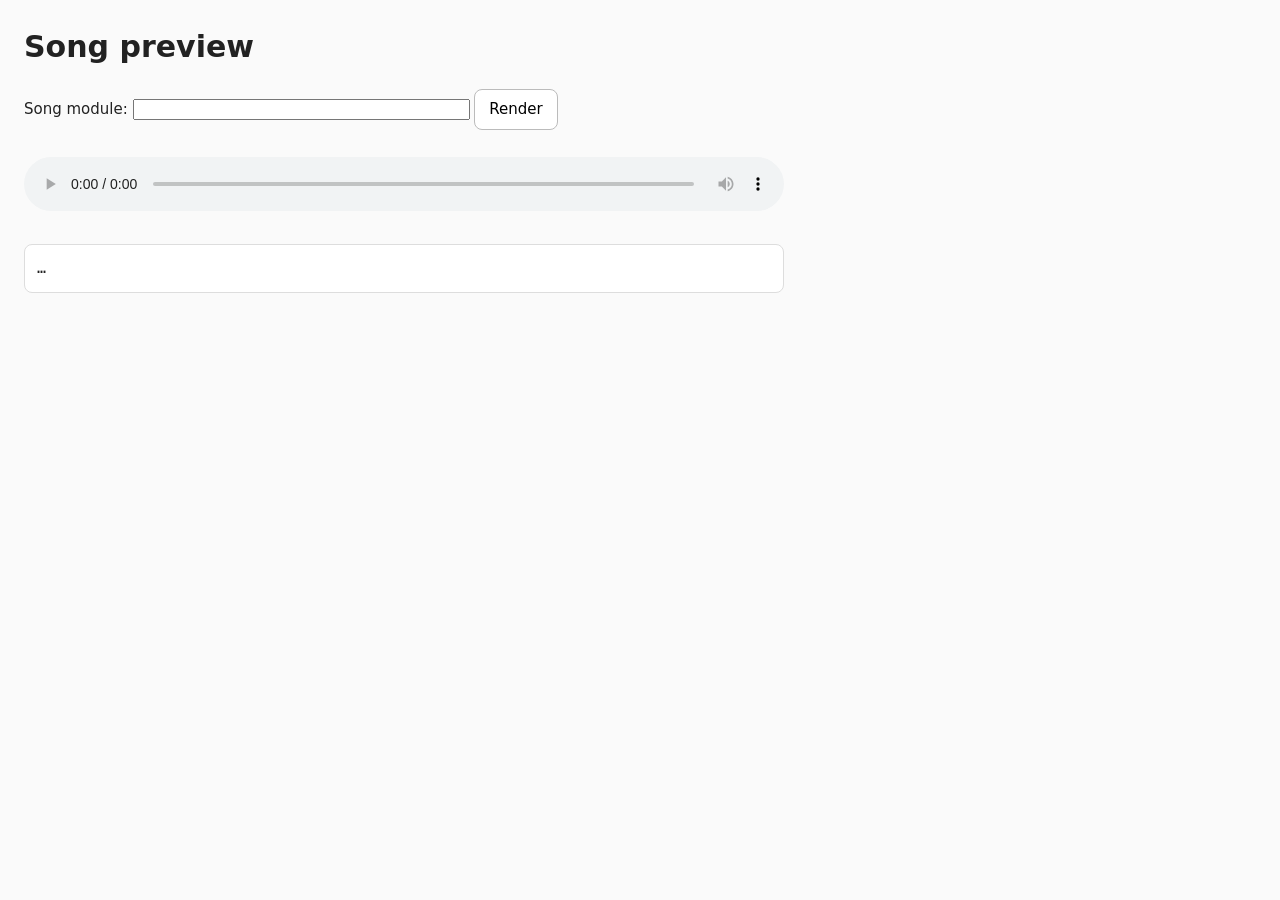
<file: celebration-card/assets/template/music/preview.html>
<!doctype html>
<html lang="en">
<head>
  <meta charset="utf-8" />
  <meta name="viewport" content="width=device-width, initial-scale=1" />
  <title>Song preview</title>
  <meta name="robots" content="noindex" />
  <!-- Dev tool: render a synthesized song offline, listen, check levels, download a WAV.
       Open /music/preview.html?song=song.js (or examples/fanfare.js). Not part of the card.
       Offline rendering takes roughly 1–2× the song's length; add &rate=22050 for a faster draft
       check (export the final WAV at the default 44100). -->
  <script type="importmap">{ "imports": { "tone": "https://cdn.jsdelivr.net/npm/tone@15.1.22/+esm" } }</script>
  <style>
    body { font: 15px/1.5 system-ui, sans-serif; margin: 24px; max-width: 760px; color: #222; background: #fafafa; }
    button { font: inherit; padding: 8px 14px; border-radius: 8px; border: 1px solid #bbb; background: #fff; cursor: pointer; }
    pre { background: #fff; border: 1px solid #ddd; padding: 12px; border-radius: 8px; white-space: pre-wrap; }
    audio { width: 100%; margin: 12px 0; }
  </style>
</head>
<body>
  <h1>Song preview</h1>
  <p><label>Song module: <input id="mod" size="40" /></label> <button id="go">Render</button></p>
  <audio id="player" controls></audio>
  <p><a id="dl" download="song.wav" hidden>Download WAV</a></p>
  <pre id="out">…</pre>
  <script type="module">
    import { song as normalise, renderSongToWav } from './music.js';
    const out = document.getElementById('out');
    const params = new URLSearchParams(location.search);
    const input = document.getElementById('mod');
    input.value = params.get('song') || 'song.js';
    const warnings = [];
    const warn = console.warn.bind(console);
    console.warn = (...a) => { warnings.push(a.join(' ')); warn(...a); };
    async function run() {
      warnings.length = 0;
      out.textContent = 'Rendering…';
      const t0 = performance.now();
      try {
        const mod = await import(`./${input.value}?v=${Date.now()}`);
        const S = mod.default._isSong ? mod.default : normalise(mod.default);
        const wav = await renderSongToWav(S, { sampleRate: Number(params.get('rate')) || 44100 });
        const buf = await new AudioContext().decodeAudioData(await wav.arrayBuffer());
        let peak = 0, sum = 0, n = 0, clipped = 0;
        for (let c = 0; c < buf.numberOfChannels; c++) {
          const d = buf.getChannelData(c);
          for (let i = 0; i < d.length; i++) { const v = Math.abs(d[i]); peak = Math.max(peak, v); sum += v * v; n++; if (v > 0.999) clipped++; }
        }
        const db = (x) => (20 * Math.log10(x || 1e-9)).toFixed(1);
        const url = URL.createObjectURL(wav);
        document.getElementById('player').src = url;
        const dl = document.getElementById('dl'); dl.href = url; dl.hidden = false;
        const report = {
          title: S.title, bpm: S.bpm, meter: S.meter, duration: +S.timing.duration.toFixed(2),
          sections: S.timing.sections.map((s) => `${s.name} ${s.start.toFixed(2)}–${s.end.toFixed(2)}`),
          peakDb: +db(peak), rmsDb: +db(Math.sqrt(sum / n)), clippedSamples: clipped,
          renderSeconds: +((performance.now() - t0) / 1000).toFixed(1), warnings,
        };
        window.previewReport = report;
        out.textContent = JSON.stringify(report, null, 2);
      } catch (e) {
        window.previewReport = { error: String(e.stack || e), warnings };
        out.textContent = 'Error: ' + (e.stack || e);
      }
    }
    document.getElementById('go').onclick = run;
    run();
  </script>
</body>
</html>
</file>
